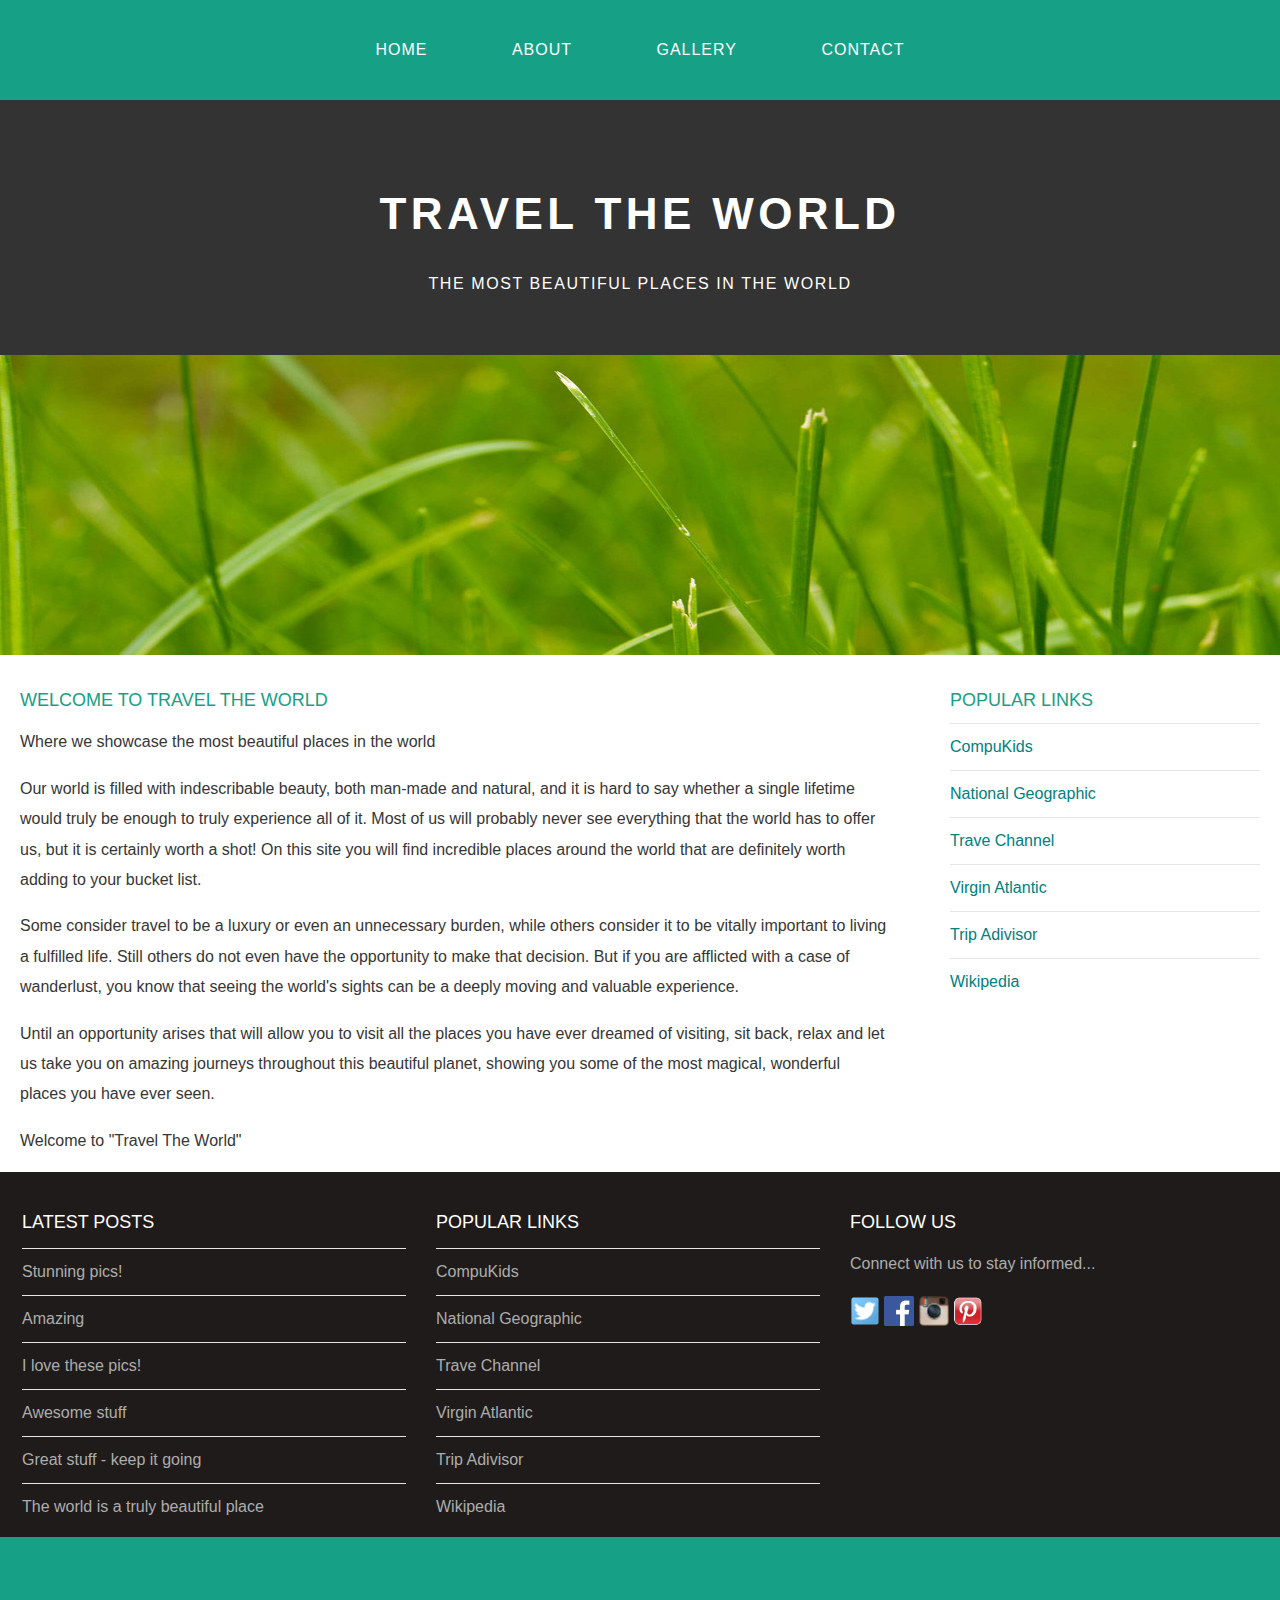
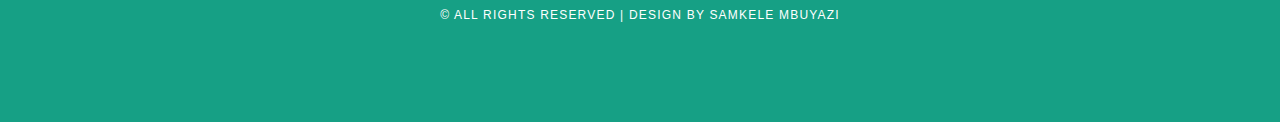
<file: index.html>
<!DOCTYPE html>
<html>
    <head>
        <title>Travel The World</title>
        <link rel="stylesheet" href="style.css"/>
    </head>
    <body>
        <div id="menu">
        <ul>
            <li><a href="index.html">Home</a></li>
            <li><a href="about.html">About</a></li>
            <li><a href="gallery.html">Gallery</a></li>
            <li><a href="contact.html">Contact</a></li>
        </ul>
        </div>
        <div id="header">
            <h1>TRAVEL THE WORLD</h1>
            <p>THE MOST BEAUTIFUL PLACES IN THE WORLD</p>
        </div>
        <div id="banner">
            <img src="images/pic01.jpg">
        </div>
        <div id="page">
            <div id="content">
                <h2>Welcome to Travel The World</h2>
                <p>Where we showcase the most beautiful places in the world</p>
                
                <p>Our world is filled with indescribable beauty, both man-made and natural, and it is hard to say whether a single lifetime would truly be enough to truly experience all of it. Most of us will probably never see everything that the world has to offer us, but it is certainly worth a shot! On this site you will find incredible places around the world that are definitely worth adding to your bucket list.</p>
                
                <p>Some consider travel to be a luxury or even an unnecessary burden, while others consider it to be vitally important to living a fulfilled life. Still others do not even have the opportunity to make that decision. But if you are afflicted with a case of wanderlust, you know that seeing the world's sights can be a deeply moving and valuable experience.</p>
                
                <p>Until an opportunity arises that will allow you to visit all the places you have ever dreamed of visiting, sit back, relax and let us take you on amazing journeys throughout this beautiful planet, showing you some of the most magical, wonderful places you have ever seen.</p>
                
                <p>Welcome to "Travel The World"</p>
            </div>
            <div id="sidebar">
                <h2>Popular links</h2>
                <ul class="styled">
                    <li><a href="http://www.compukids.me">CompuKids</a></li>
                    <li><a href="http://www.nationalgeographic.com/">National Geographic</a></li>
                    <li><a href="http://www.travelchannel.com/">Trave Channel</a></li>
                    <li><a href="http://www.virgin-atlantic.com/us/en.html">Virgin Atlantic</a></li>
                    <li><a href="http://www.tripadvisor.com">Trip Adivisor</a></li>
                    <li><a href="https://en.wikipedia.org/wiki/Main_Page">Wikipedia</a></li>
                </ul>
            </div>
        </div>
        <div id="footer">
            <div id="box1">
                <h2>LATEST POSTS</h2>
                <ul class="styled">
                    <li><a href="#">Stunning pics!</a></li>
                    <li><a href="#">Amazing</a></li>
                    <li><a href="#">I love these pics!</a></li>
                    <li><a href="#">Awesome stuff</a></li>
                    <li><a href="#">Great stuff - keep it going</a></li>
                    <li><a href="#">The world is a truly beautiful place</a></li>
                </ul>
            </div>
            <div id="box2">
                <h2>POPULAR LINKS</h2>
                <ul class="styled">
                    <li><a href="http://www.compukids.me">CompuKids</a></li>
                    <li><a href="http://www.nationalgeographic.com/">National Geographic</a></li>
                    <li><a href="http://www.travelchannel.com/">Trave Channel</a></li>
                    <li><a href="http://www.virgin-atlantic.com/us/en.html">Virgin Atlantic</a></li>
                    <li><a href="http://www.tripadvisor.com">Trip Adivisor</a></li>
                    <li><a href="https://en.wikipedia.org/wiki/Main_Page">Wikipedia</a></li>
                </ul>

            </div>
            <div id="box3">
                <h2>FOLLOW US</h2>
                <p>Connect with us to stay informed...</p>
                <a href="#"><img src="images/twitter.png" height="30"/></a>
                <a href="#"><img src="images/facebook.png" height="30"/></a>
                <a href="#"><img src="images/instagram.png" height="30"/></a>
                <a href="#"><img src="images/pinterest.png" height="30"/></a>
            </div>
        </div>
        <div id="copyright">
            <p>&copy; All Rights Reserved | Design by Samkele Mbuyazi</p>
        </div>
    </body>
</html>
</file>
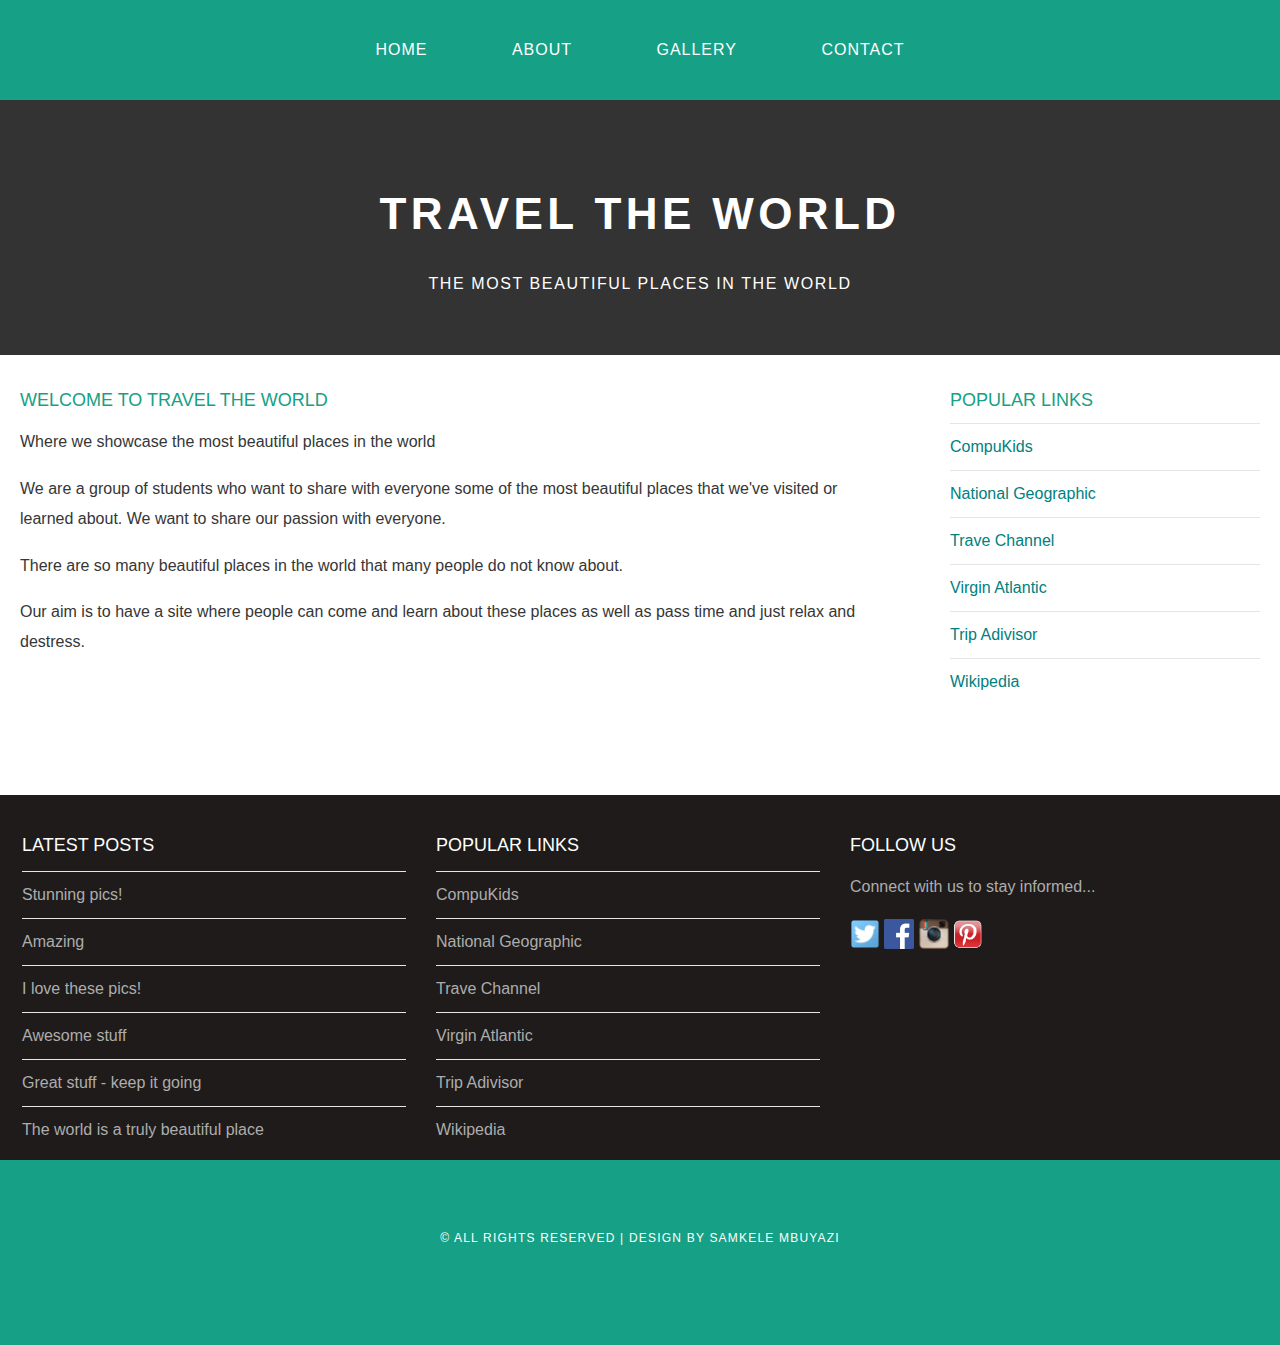
<file: about.html>
<!DOCTYPE html>
<html>
    <head>
        <title>Travel The World</title>
        <link rel="stylesheet" href="style.css"/>
    </head>
    <body>
        <div id="menu">
        <ul>
            <li><a href="index.html">Home</a></li>
            <li><a href="about.html">About</a></li>
            <li><a href="gallery.html">Gallery</a></li>
            <li><a href="contact.html">Contact</a></li>
        </ul>
        </div>
        <div id="header">
            <h1>TRAVEL THE WORLD</h1>
            <p>THE MOST BEAUTIFUL PLACES IN THE WORLD</p>
        </div>
      
        <div id="page">
            <div id="content">
                <h2>Welcome to Travel The World</h2>
                <p>Where we showcase the most beautiful places in the world</p>
                
                <p>We are a group of students who want to share with everyone some of the most beautiful places that we've visited or learned about. We want to share our passion with everyone.</p>
                <p>There are so many beautiful places in the world that many people do not know about. </p>
                <p>Our aim is to have a site where people can come and learn about these places as well as pass time and just relax and destress. </p>
            
            </div>
            <div id="sidebar">
                <h2>Popular links</h2>
                <ul class="styled">
                    <li><a href="http://www.compukids.me">CompuKids</a></li>
                    <li><a href="http://www.nationalgeographic.com/">National Geographic</a></li>
                    <li><a href="http://www.travelchannel.com/">Trave Channel</a></li>
                    <li><a href="http://www.virgin-atlantic.com/us/en.html">Virgin Atlantic</a></li>
                    <li><a href="http://www.tripadvisor.com">Trip Adivisor</a></li>
                    <li><a href="https://en.wikipedia.org/wiki/Main_Page">Wikipedia</a></li>
                </ul>
            </div>
        </div>
        <div id="footer">
            <div id="box1">
                <h2>LATEST POSTS</h2>
                <ul class="styled">
                    <li><a href="#">Stunning pics!</a></li>
                    <li><a href="#">Amazing</a></li>
                    <li><a href="#">I love these pics!</a></li>
                    <li><a href="#">Awesome stuff</a></li>
                    <li><a href="#">Great stuff - keep it going</a></li>
                    <li><a href="#">The world is a truly beautiful place</a></li>
                </ul>
            </div>
            <div id="box2">
                <h2>POPULAR LINKS</h2>
                <ul class="styled">
                    <li><a href="http://www.compukids.me">CompuKids</a></li>
                    <li><a href="http://www.nationalgeographic.com/">National Geographic</a></li>
                    <li><a href="http://www.travelchannel.com/">Trave Channel</a></li>
                    <li><a href="http://www.virgin-atlantic.com/us/en.html">Virgin Atlantic</a></li>
                    <li><a href="http://www.tripadvisor.com">Trip Adivisor</a></li>
                    <li><a href="https://en.wikipedia.org/wiki/Main_Page">Wikipedia</a></li>
                </ul>

            </div>
            <div id="box3">
                <h2>FOLLOW US</h2>
                <p>Connect with us to stay informed...</p>
                <a href="#"><img src="images/twitter.png" height="30"/></a>
                <a href="#"><img src="images/facebook.png" height="30"/></a>
                <a href="#"><img src="images/instagram.png" height="30"/></a>
                <a href="#"><img src="images/pinterest.png" height="30"/></a>
            </div>
        </div>
        <div id="copyright">
            <p>&copy; All Rights Reserved | Design by Samkele Mbuyazi</p>
        </div>
    </body>
</html>
</file>
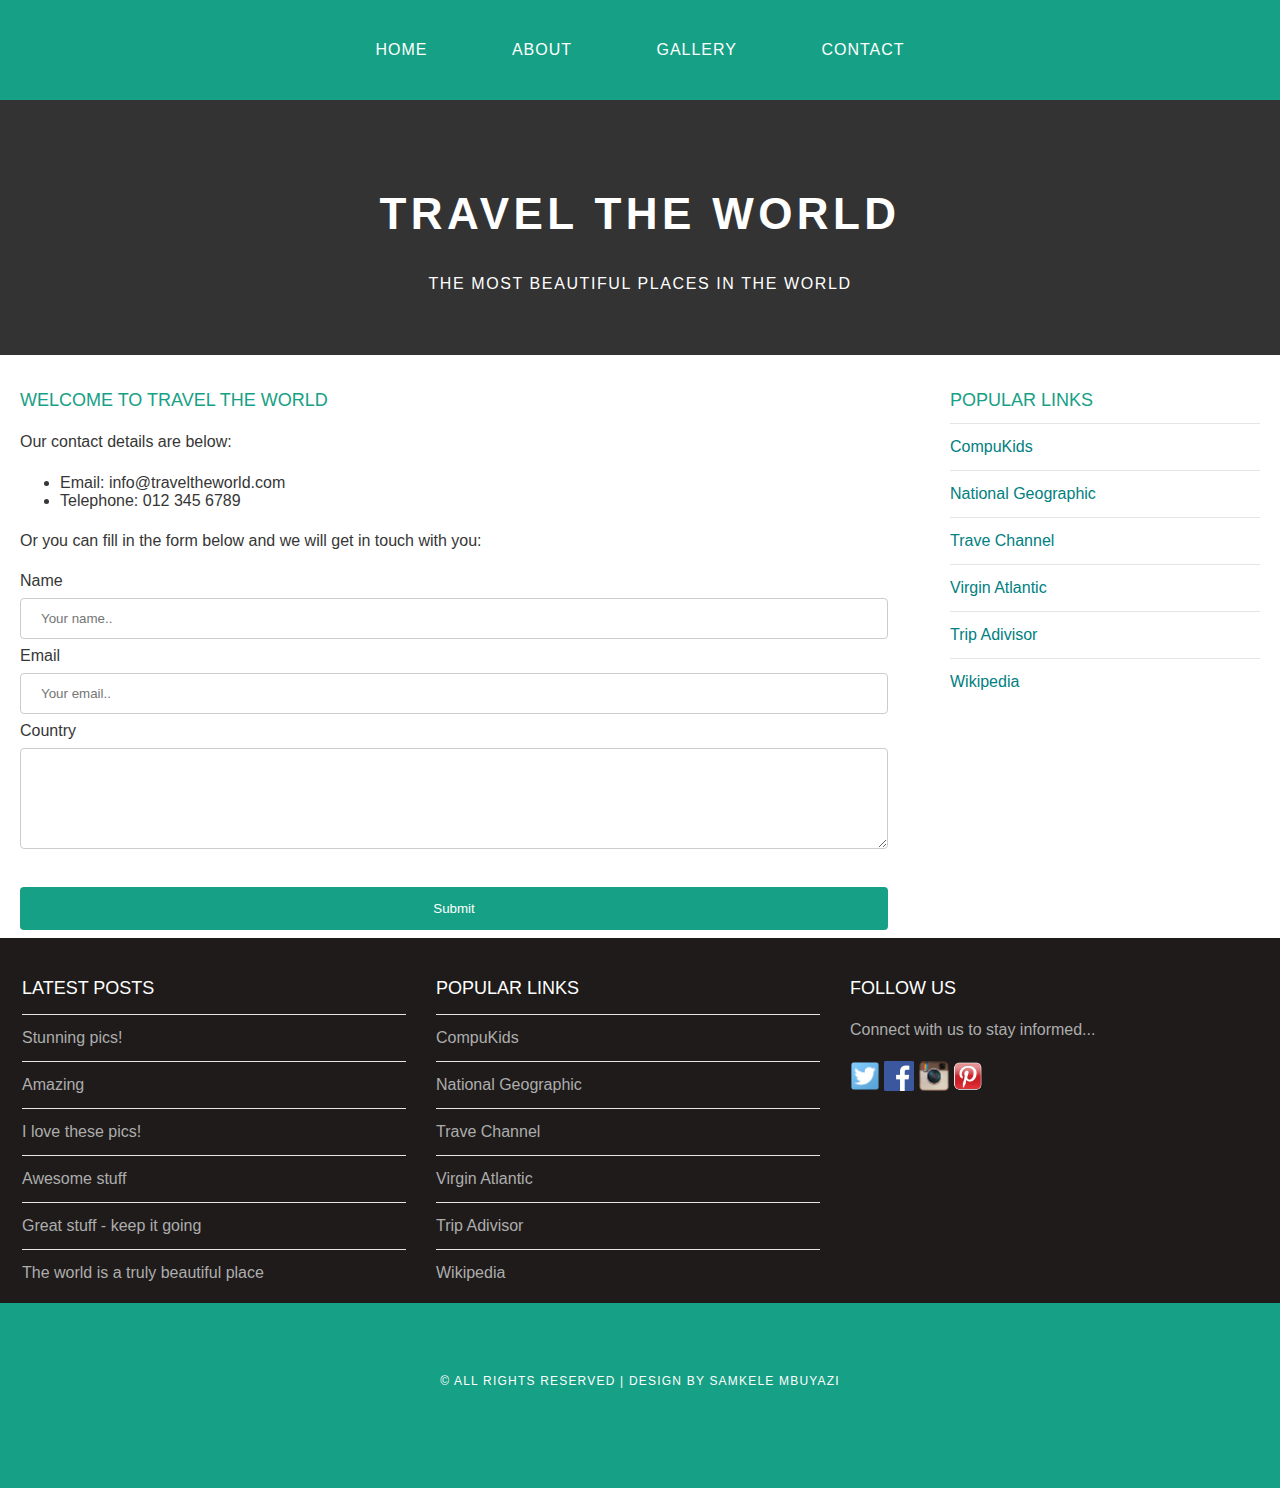
<file: contact.html>
<!DOCTYPE html>
<html>
    <head>
        <title>Travel The World</title>
        <link rel="stylesheet" href="style.css"/>
    </head>
    <body>
        <div id="menu">
        <ul>
            <li><a href="index.html">Home</a></li>
            <li><a href="about.html">About</a></li>
            <li><a href="gallery.html">Gallery</a></li>
            <li><a href="contact.html">Contact</a></li>
        </ul>
        </div>
        <div id="header">
            <h1>TRAVEL THE WORLD</h1>
            <p>THE MOST BEAUTIFUL PLACES IN THE WORLD</p>
        </div>
        
        <div id="page">
            <div id="content">
                <h2>Welcome to Travel The World</h2>
                <p>Our contact details are below:</p>
                <ul class="style1">
                    <li>Email: info@traveltheworld.com</li>
                    <li>Telephone: 012 345 6789</li>
                </ul>

                <p>Or you can fill in the form below and we will get in touch with you:</p>
                
                 <form action="index.html">
                    <label for="fname">Name</label>
                    <input type="text" id="fname" name="firstname" placeholder="Your name..">

                    <label for="lname">Email</label>
                    <input type="text" id="lname" name="lastname" placeholder="Your email..">

                    <label for="country">Country</label>
                    <textarea cols="80" rows="5"></textarea><br/><br/>
  
                <input type="submit" value="Submit" >
                </form>
            </div>
            <div id="sidebar">
                <h2>Popular links</h2>
                <ul class="styled">
                    <li><a href="http://www.compukids.me">CompuKids</a></li>
                    <li><a href="http://www.nationalgeographic.com/">National Geographic</a></li>
                    <li><a href="http://www.travelchannel.com/">Trave Channel</a></li>
                    <li><a href="http://www.virgin-atlantic.com/us/en.html">Virgin Atlantic</a></li>
                    <li><a href="http://www.tripadvisor.com">Trip Adivisor</a></li>
                    <li><a href="https://en.wikipedia.org/wiki/Main_Page">Wikipedia</a></li>
                </ul>
            </div>
        </div>
        <div id="footer">
            <div id="box1">
                <h2>LATEST POSTS</h2>
                <ul class="styled">
                    <li><a href="#">Stunning pics!</a></li>
                    <li><a href="#">Amazing</a></li>
                    <li><a href="#">I love these pics!</a></li>
                    <li><a href="#">Awesome stuff</a></li>
                    <li><a href="#">Great stuff - keep it going</a></li>
                    <li><a href="#">The world is a truly beautiful place</a></li>
                </ul>
            </div>
            <div id="box2">
                <h2>POPULAR LINKS</h2>
                <ul class="styled">
                    <li><a href="http://www.compukids.me">CompuKids</a></li>
                    <li><a href="http://www.nationalgeographic.com/">National Geographic</a></li>
                    <li><a href="http://www.travelchannel.com/">Trave Channel</a></li>
                    <li><a href="http://www.virgin-atlantic.com/us/en.html">Virgin Atlantic</a></li>
                    <li><a href="http://www.tripadvisor.com">Trip Adivisor</a></li>
                    <li><a href="https://en.wikipedia.org/wiki/Main_Page">Wikipedia</a></li>
                </ul>

            </div>
            <div id="box3">
                <h2>FOLLOW US</h2>
                <p>Connect with us to stay informed...</p>
                <a href="#"><img src="images/twitter.png" height="30"/></a>
                <a href="#"><img src="images/facebook.png" height="30"/></a>
                <a href="#"><img src="images/instagram.png" height="30"/></a>
                <a href="#"><img src="images/pinterest.png" height="30"/></a>
            </div>
        </div>
        <div id="copyright">
            <p>&copy; All Rights Reserved | Design by Samkele Mbuyazi</p>
        </div>
    </body>
</html>
</file>
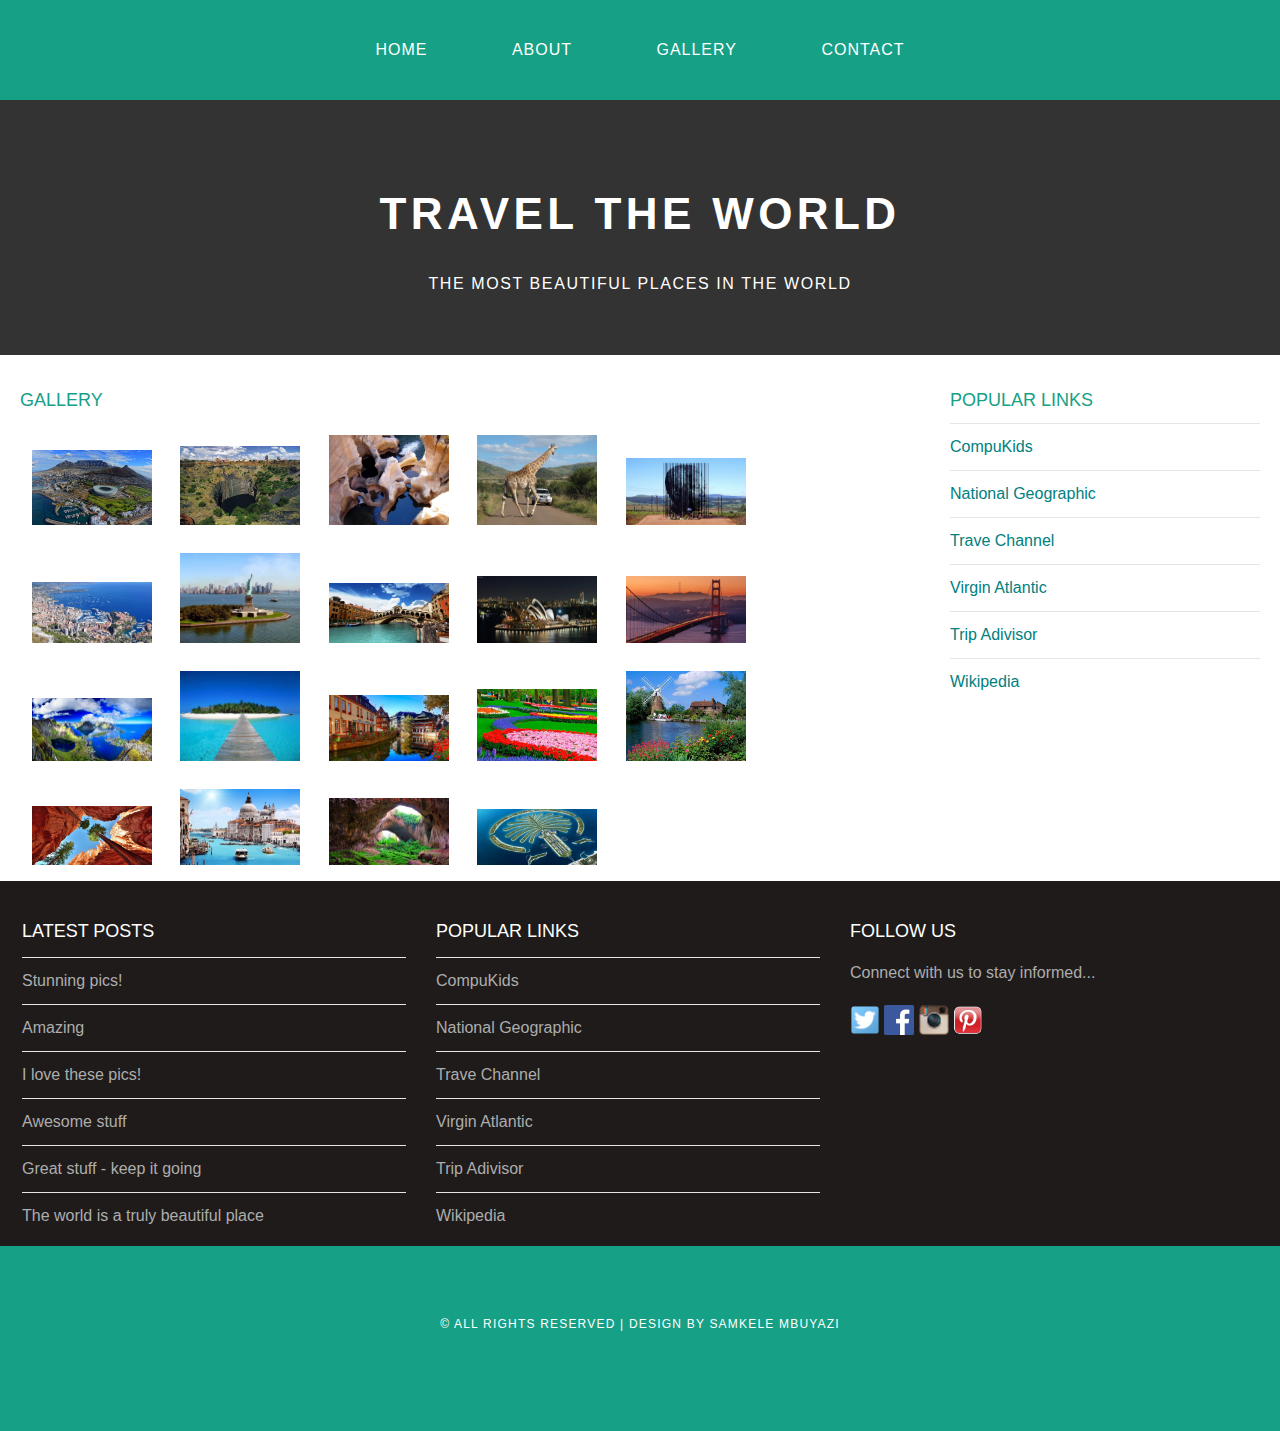
<file: gallery.html>
<!DOCTYPE html>
<html>
    <head>
        <title>Travel The World</title>
        <link rel="stylesheet" href="style.css"/>
    </head>
    <body>
        <div id="menu">
        <ul>
            <li><a href="index.html">Home</a></li>
            <li><a href="about.html">About</a></li>
            <li><a href="gallery.html">Gallery</a></li>
            <li><a href="contact.html">Contact</a></li>
        </ul>
        </div>
        <div id="header">
            <h1>TRAVEL THE WORLD</h1>
            <p>THE MOST BEAUTIFUL PLACES IN THE WORLD</p>
        </div>
        
        <div id="page">
            <div id="content">
                <h2>Gallery</h2>
                <div id="gallery">
                    <img src="images/pic2.jpg"/>
                    <img src="images/pic3.jpg"/>
                    <img src="images/pic4.jpg"/>
                    <img src="images/pic5.jpg"/>
                    <img src="images/pic6.jpg"/>
                    <img src="images/pic7.jpg"/>
                    <img src="images/pic8.jpg"/>
                    <img src="images/pic9.jpg"/>
                    <img src="images/pic10.jpg"/>
                    <img src="images/pic11.jpg"/>
                    <img src="images/pic12.jpg"/>
                    <img src="images/pic13.jpg"/>
                    <img src="images/pic14.jpg"/>
                    <img src="images/pic15.jpg"/>
                    <img src="images/pic16.jpg"/>
                    <img src="images/pic17.jpg"/>
                    <img src="images/pic18.jpg"/>
                    <img src="images/pic19.jpg"/>
                    <img src="images/pic20.jpg"/>
                </div>
            </div>
            <div id="sidebar">
                <h2>Popular links</h2>
                <ul class="styled">
                    <li><a href="http://www.compukids.me">CompuKids</a></li>
                    <li><a href="http://www.nationalgeographic.com/">National Geographic</a></li>
                    <li><a href="http://www.travelchannel.com/">Trave Channel</a></li>
                    <li><a href="http://www.virgin-atlantic.com/us/en.html">Virgin Atlantic</a></li>
                    <li><a href="http://www.tripadvisor.com">Trip Adivisor</a></li>
                    <li><a href="https://en.wikipedia.org/wiki/Main_Page">Wikipedia</a></li>
                </ul>
            </div>
        </div>
        <div id="footer">
            <div id="box1">
                <h2>LATEST POSTS</h2>
                <ul class="styled">
                    <li><a href="#">Stunning pics!</a></li>
                    <li><a href="#">Amazing</a></li>
                    <li><a href="#">I love these pics!</a></li>
                    <li><a href="#">Awesome stuff</a></li>
                    <li><a href="#">Great stuff - keep it going</a></li>
                    <li><a href="#">The world is a truly beautiful place</a></li>
                </ul>
            </div>
            <div id="box2">
                <h2>POPULAR LINKS</h2>
                <ul class="styled">
                    <li><a href="http://www.compukids.me">CompuKids</a></li>
                    <li><a href="http://www.nationalgeographic.com/">National Geographic</a></li>
                    <li><a href="http://www.travelchannel.com/">Trave Channel</a></li>
                    <li><a href="http://www.virgin-atlantic.com/us/en.html">Virgin Atlantic</a></li>
                    <li><a href="http://www.tripadvisor.com">Trip Adivisor</a></li>
                    <li><a href="https://en.wikipedia.org/wiki/Main_Page">Wikipedia</a></li>
                </ul>

            </div>
            <div id="box3">
                <h2>FOLLOW US</h2>
                <p>Connect with us to stay informed...</p>
                <a href="#"><img src="images/twitter.png" height="30"/></a>
                <a href="#"><img src="images/facebook.png" height="30"/></a>
                <a href="#"><img src="images/instagram.png" height="30"/></a>
                <a href="#"><img src="images/pinterest.png" height="30"/></a>
            </div>
        </div>
        <div id="copyright">
            <p>&copy; All Rights Reserved | Design by Samkele Mbuyazi</p>
        </div>
    </body>
</html>
</file>
<file: style.css>
/***********************************************************************************************************************************************/
/***********************************************************          body           ***********************************************************/
/***********************************************************************************************************************************************/
body{
    margin: 0;
    padding: 0;
    background-color: white;
    font-family: 'Ralemay', sans-serif;
    font-size: 16px;
    font-weight: 400;
    color: #363636;
}
p{
    line-height: 190%;
}
a{
    text-decoration: none;
    color: teal;
}
/***********************************************************************************************************************************************/
/***********************************************************          menu           ***********************************************************/
/***********************************************************************************************************************************************/
#menu{
    background-color: #16a085;
    height: 100px;
}
#menu ul{
    margin: 0;
    padding: 0;
    list-style-type: none;
    text-align: center;
}
#menu li{
    display: inline-block;
}
#menu a{
    letter-spacing: 1px;
    text-decoration: none;
    text-align: center;
    text-transform: uppercase;
    font-size: 16px;
    line-height: 100px;
    color: #ffffff;
    
    padding: 0 40px;
    border: none;
    display: block;
}
#menu a:hover{
    background-color: #1abc9c;
}
/***********************************************************************************************************************************************/
/***********************************************************          header         ***********************************************************/
/***********************************************************************************************************************************************/
#header{
    padding: 60px 0px 40px 0px;
    background-color: #333333;
    text-align: center;
}
#header h1{
    letter-spacing: 0.1em;
    font-size: 44px;
    color: #ffffff;
}
#header p{
    letter-spacing: 0.1em;
    color: #FFFFFF;
}
/***********************************************************************************************************************************************/
/***********************************************************          banner         ***********************************************************/
/***********************************************************************************************************************************************/
#banner{
    height: 300px;
}
#banner img{
    width: 100%;
    height: 300px;
}
/***********************************************************************************************************************************************/
/***********************************************************            page         ***********************************************************/
/***********************************************************************************************************************************************/
/********Page********/
#page{
    min-height: 400px;
    padding: 20px;
}
#page h2{
    margin-bottom: 12px;
    text-transform: uppercase;
    font-weight: 400;
    font-size: 18px;
    color: #16a085;
}
/********Content********/
#content{
    float: left;
    width:70%;
}
/********Sidebar********/
#sidebar{
    float: right;
    width: 25%;
}
ul.styled{
    margin: 0;
    padding: 0;
    list-style-type: none;
}
ul.styled li{
    border-top: solid 1px #e5e5e5;
    padding: 14px 0px;
}
/***********************************************************************************************************************************************/
/**********************************************************            footer         **********************************************************/
/***********************************************************************************************************************************************/
#footer{
    width: 100%;
    height: 340px;
    background-color: #1e1b1a;
    padding-top: 25px;
    padding-left: 22px;
    clear: both;
}
#footer h2{
    font-size: 18px;
    font-weight: 400;
    text-transform: uppercase;
    color: white;
}
#footer p{
    color: #adadad;
}
#footer a{
    color: #adadad;
}
#box1{
    float: left;
    width: 30%;
    padding-right: 30px;
}
#box2{
    float: left;
    width: 30%;
    padding-right: 30px;
}
#box3{
    float: left;
    width: 30%;
    padding-left: 30;
}
/***********************************************************************************************************************************************/
/********************************************************            copyright         *********************************************************/
/***********************************************************************************************************************************************/
#copyright{
    width: 100%;
    height: 130px;
    text-align: center;
    background-color: #16a085;
    padding-top: 55px;
    clear: both;
}
#copyright p{
    font-size: 12px;
    letter-spacing: 0.1em;
    text-transform: uppercase;
    color: white;
}
/***********************************************************************************************************************************************/
/**********************************************************            gallery         *********************************************************/
/***********************************************************************************************************************************************/
#gallery img{
    width: 120px;
    margin: 12px;
    -moz-transition: -moz-transform 0.5s ease-in;
	-webkit-transition: -webkit-transform 0.5s ease-in;
	-o-transition: -o-transform 0.5s ease-in;
}
#gallery img:hover{
	-moz-transform: scale(3);
	-webkit-transform: scale(3);
	-o-transform: scale(3);
 }
/***********************************************************************************************************************************************/
/**********************************************************            contact         *********************************************************/
/***********************************************************************************************************************************************/
input[type=text], textarea {
    width: 100%;
    padding: 12px 20px;
    margin: 8px 0;
    display: inline-block;
    border: 1px solid #ccc;
    border-radius: 4px;
    box-sizing: border-box;
}

input[type=submit] {
     width: 100%;
    text-align: center;
    background-color: #16a085;
    color: white;
    padding: 14px 20px;
    margin: 8px 0;
    border: none;
    border-radius: 4px;
    cursor: pointer;
}

input[type=submit]:hover {
    background-color: #16a085;
}
</file>
